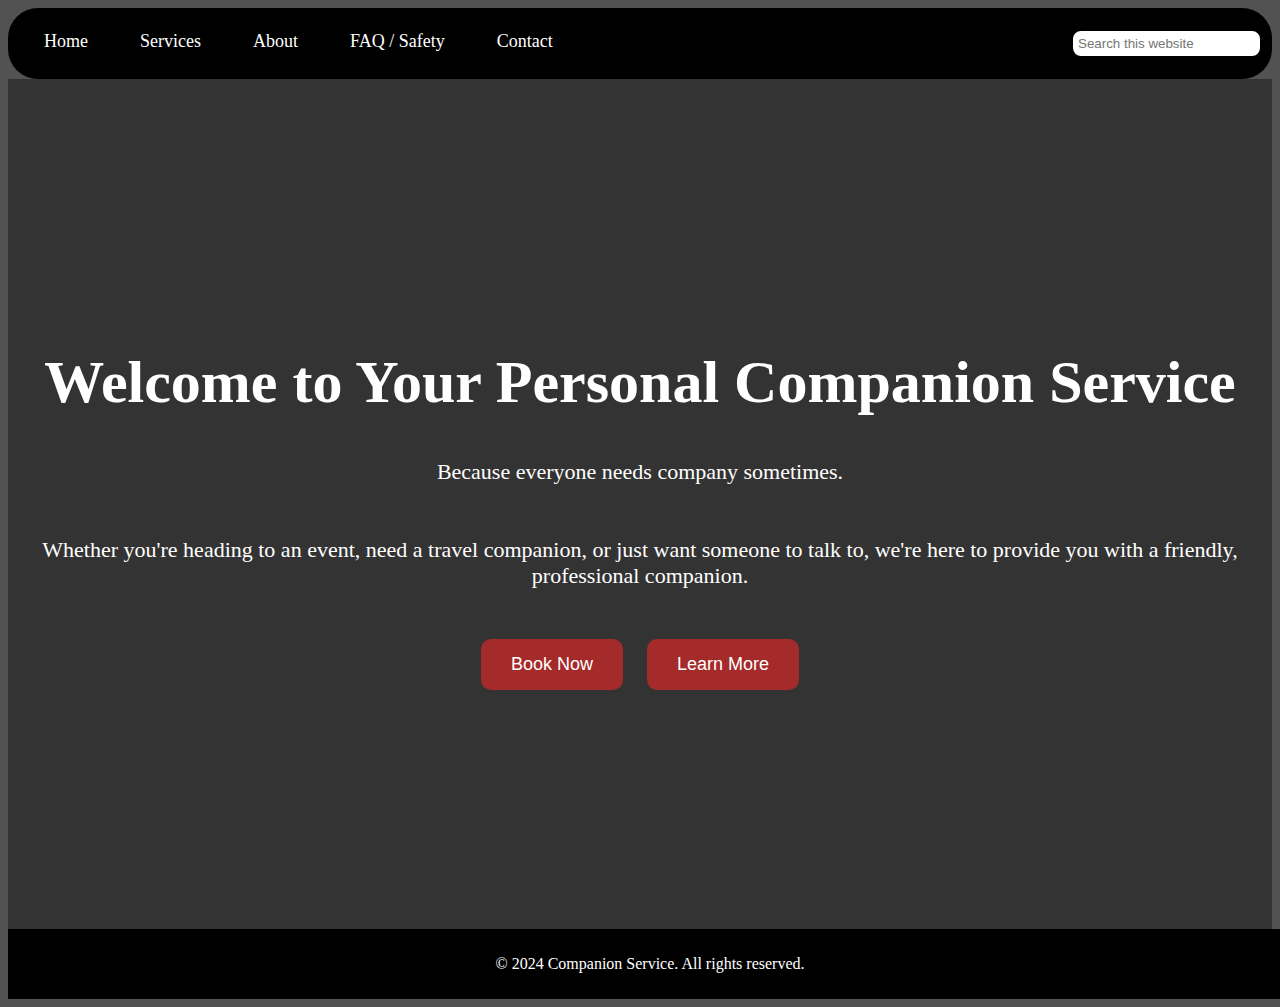
<file: index.html>
<!DOCTYPE html>
<html lang="en">

<head>
    <meta charset="UTF-8">
    <meta name="viewport" content="width=device-width, initial-scale=1.0">
    <title>Home - Companion Service</title>


    <link rel="stylesheet" href="https://zahidsiddiquee.github.io/companion-service/style.css">

</head>

<body class="body">
    <header>
        <nav class="navbar">
            <ul>
                <li><a href="index.html">Home</a></li>
                <li><a href="services.html">Services</a></li>
                <li><a href="about.html">About</a></li>
                <li><a href="faq.html">FAQ / Safety</a></li>
                <li><a href="contact.html">Contact</a></li>
                
                <div class="search">
                    <input type="text" id="search" name="search" placeholder="Search this website">
                </div>
            </ul>
        </nav>
    </header>

    <section class="hero">
        <h1>Welcome to Your Personal Companion Service</h1>
        <p>Because everyone needs company sometimes.</p>
        <p>Whether you're heading to an event, need a travel companion, or just want someone to talk to, we're here to provide you with a friendly, professional companion.</p>
        <div class="cta">
            <button onclick="location.href='booking.html';">Book Now</button>
            <button onclick="location.href='services.html';">Learn More</button>
        </div>
    </section>
    
   

    <footer>
        <p>&copy; 2024 Companion Service. All rights reserved.</p>
    </footer>
</body>

</html>
</file>
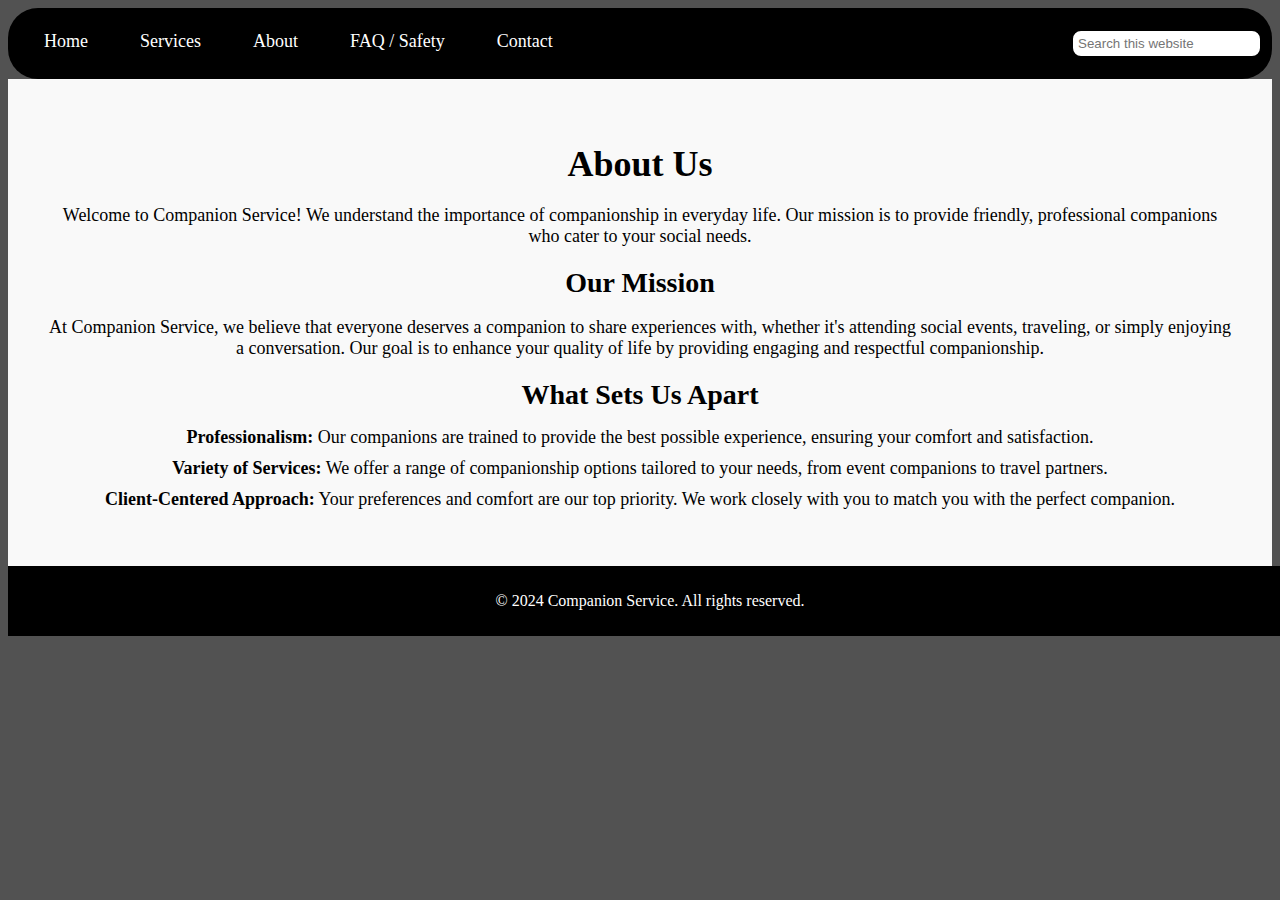
<file: about.html>
<!DOCTYPE html>
<html lang="en">

<head>
    <meta charset="UTF-8">
    <meta name="viewport" content="width=device-width, initial-scale=1.0">
    <title>About - Companion Service</title>
<link rel="stylesheet" href="https://zahidsiddiquee.github.io/companion-service/style.css">

</head>

<body>
    <header>
        <nav class="navbar">
            <ul>
                <li><a href="index.html">Home</a></li>
                <li><a href="services.html">Services</a></li>
                <li><a href="about.html">About</a></li>
                <li><a href="faq.html">FAQ / Safety</a></li>
                <li><a href="contact.html">Contact</a></li>
                
                <div class="search">
                    <input type="text" id="search" name="search" placeholder="Search this website">
                </div>
            </ul>
        </nav>
    </header>

    <section class="about">
        <h1>About Us</h1>
        <p>Welcome to Companion Service! We understand the importance of companionship in everyday life. Our mission is to provide friendly, professional companions who cater to your social needs.</p>
        
        <h2>Our Mission</h2>
        <p>At Companion Service, we believe that everyone deserves a companion to share experiences with, whether it's attending social events, traveling, or simply enjoying a conversation. Our goal is to enhance your quality of life by providing engaging and respectful companionship.</p>

        <h2>What Sets Us Apart</h2>
        <ul>
            <li><strong>Professionalism:</strong> Our companions are trained to provide the best possible experience, ensuring your comfort and satisfaction.</li>
            <li><strong>Variety of Services:</strong> We offer a range of companionship options tailored to your needs, from event companions to travel partners.</li>
            <li><strong>Client-Centered Approach:</strong> Your preferences and comfort are our top priority. We work closely with you to match you with the perfect companion.</li>
        </ul>
    </section>

    <footer>
        <p>&copy; 2024 Companion Service. All rights reserved.</p>
    </footer>
</body>

</html>
</file>
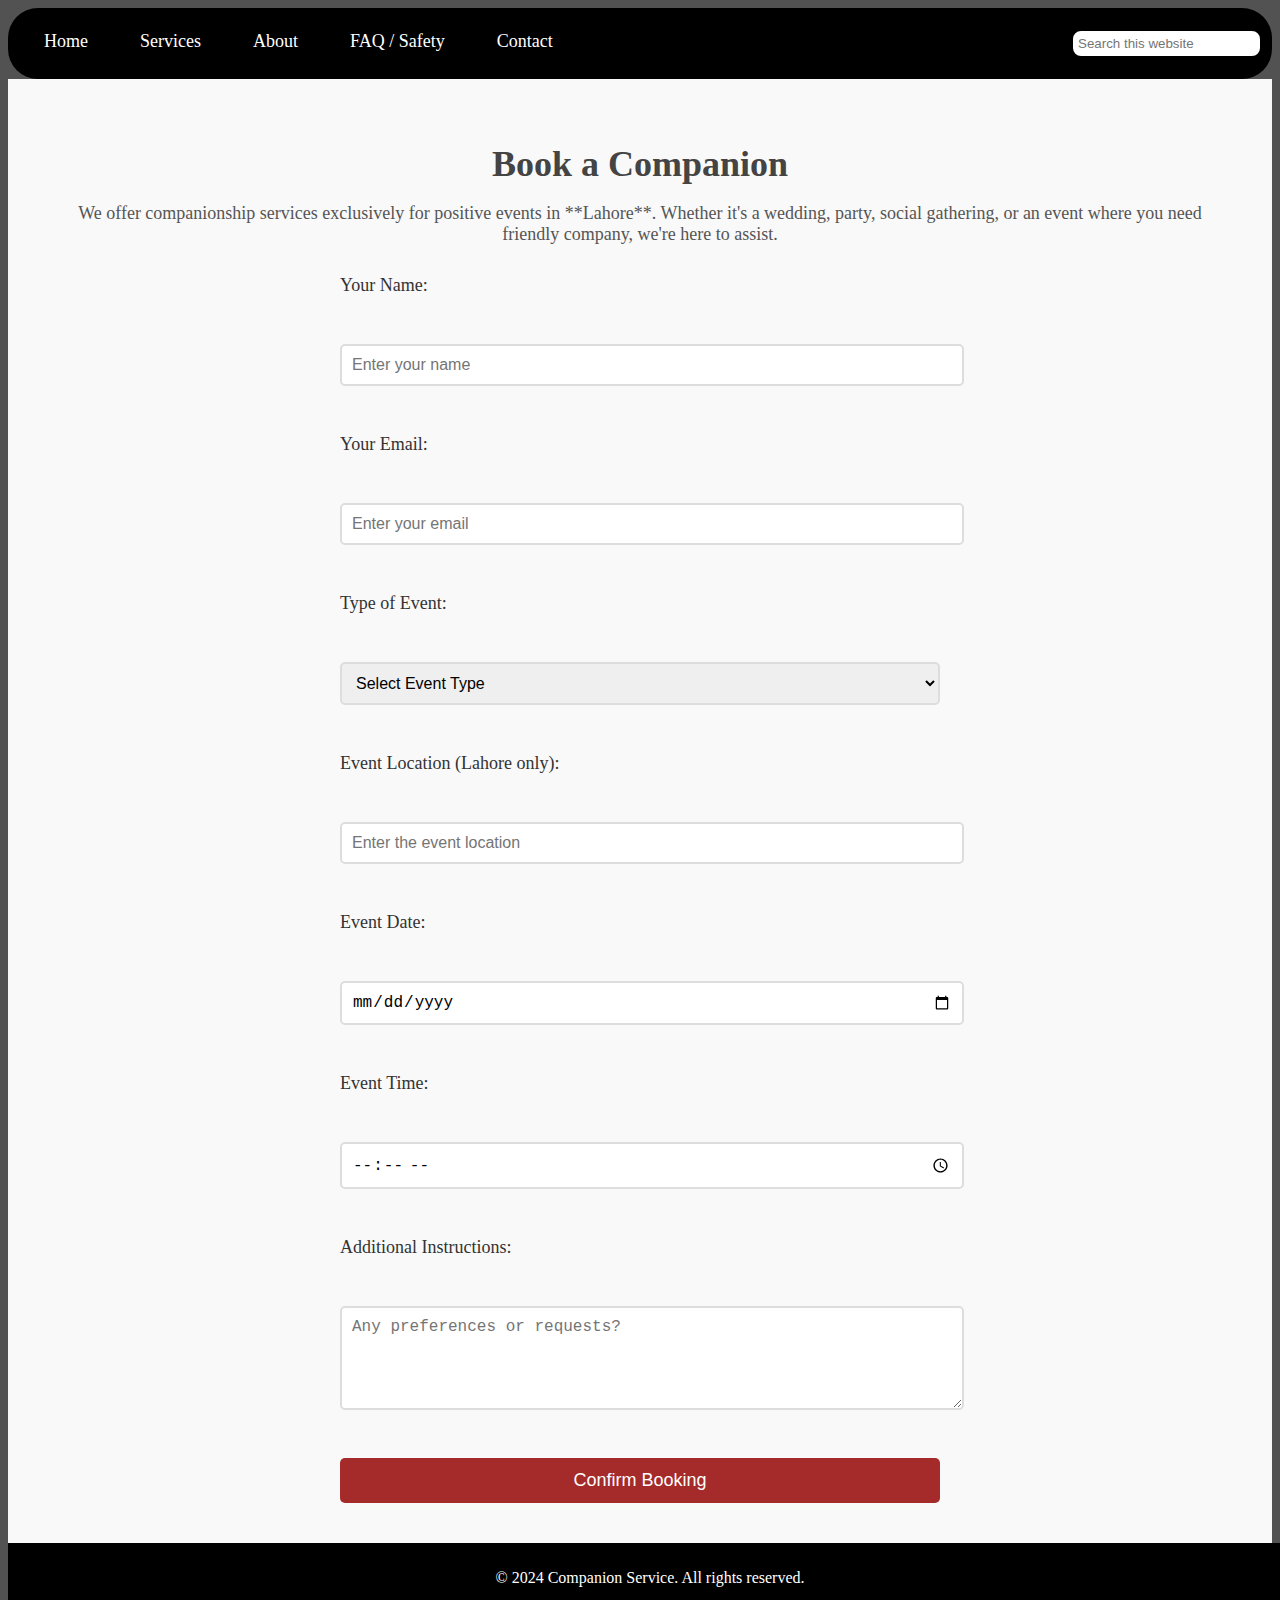
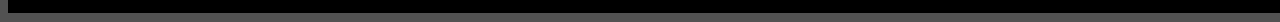
<file: booking.html>
<!DOCTYPE html>
<html lang="en">

<head>
    <meta charset="UTF-8">
    <meta name="viewport" content="width=device-width, initial-scale=1.0">
    <title>Book a Companion - Companion Service</title>
<link rel="stylesheet" href="https://zahidsiddiquee.github.io/companion-service/style.css">

</head>

<body>
    <header>
        <nav class="navbar">
            <ul>
                <li><a href="index.html">Home</a></li>
                <li><a href="services.html">Services</a></li>
                <li><a href="about.html">About</a></li>
                <li><a href="faq.html">FAQ / Safety</a></li>
                <li><a href="contact.html">Contact</a></li>
                <div class="search">
                    <input type="text" id="search" name="search" placeholder="Search this website">
                </div>
            </ul>
        </nav>
    </header>

    <section class="booking">
        <h1>Book a Companion</h1>
        <p>We offer companionship services exclusively for positive events in **Lahore**. Whether it's a wedding, party, social gathering, or an event where you need friendly company, we're here to assist.</p>
    
        <form action="#" method="post">
            <label for="name">Your Name:</label><br>
            <input type="text" id="name" name="name" placeholder="Enter your name" required><br>
    
            <label for="email">Your Email:</label><br>
            <input type="email" id="email" name="email" placeholder="Enter your email" required><br>
    
            <label for="event-type">Type of Event:</label><br>
            <select id="event-type" name="event-type" required>
                <option value="">Select Event Type</option>
                <option value="wedding">Wedding</option>
                <option value="party">Party</option>
                <option value="friends-gathering">Friends Gathering</option>
                <option value="corporate-event">Corporate Event</option>
            </select><br>
    
            <label for="location">Event Location (Lahore only):</label><br>
            <input type="text" id="location" name="location" placeholder="Enter the event location" required><br>
    
            <label for="date">Event Date:</label><br>
            <input type="date" id="date" name="date" required><br>
    
            <label for="time">Event Time:</label><br>
            <input type="time" id="time" name="time" required><br>
    
            <label for="message">Additional Instructions:</label><br>
            <textarea id="message" name="message" placeholder="Any preferences or requests?"></textarea><br>
    
            <button type="submit">Confirm Booking</button>
        </form>
    </section>
    
    <footer>
        <p>&copy; 2024 Companion Service. All rights reserved.</p>
    </footer>
</body>

</html>
</file>
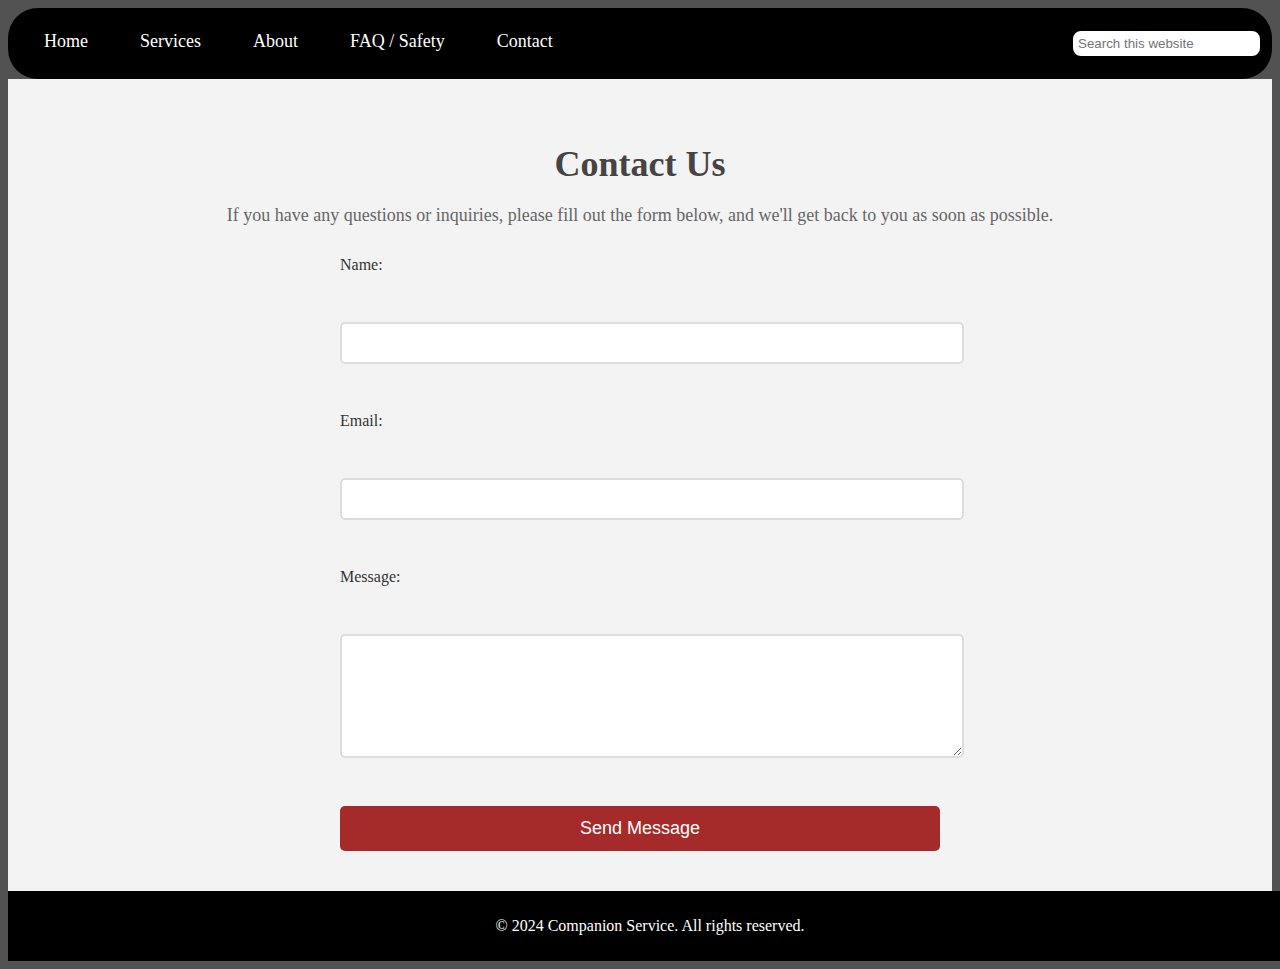
<file: contact.html>
<!DOCTYPE html>
<html lang="en">

<head>
    <meta charset="UTF-8">
    <meta name="viewport" content="width=device-width, initial-scale=1.0">
    <title>Contact Us - Companion Service</title>
<link rel="stylesheet" href="https://zahidsiddiquee.github.io/companion-service/style.css">

</head>

<body>
    <header>
        <nav class="navbar">
            <ul>
                <li><a href="index.html">Home</a></li>
                <li><a href="services.html">Services</a></li>
                <li><a href="about.html">About</a></li>
                <li><a href="faq.html">FAQ / Safety</a></li>
                <li><a href="contact.html">Contact</a></li>
                <div class="search">
                    <input type="text" id="search" name="search" placeholder="Search this website">
                </div>
            </ul>
        </nav>
    </header>

    <section class="contact">
        <h1>Contact Us</h1>
        <p>If you have any questions or inquiries, please fill out the form below, and we'll get back to you as soon as possible.</p>

        <form action="#" method="post">
            <label for="name">Name:</label><br>
            <input type="text" id="name" name="name" required><br>

            <label for="email">Email:</label><br>
            <input type="email" id="email" name="email" required><br>

            <label for="message">Message:</label><br>
            <textarea id="message" name="message" required></textarea><br>

            <button type="submit">Send Message</button>
        </form>
    </section>

    <footer>
        <p>&copy; 2024 Companion Service. All rights reserved.</p>
    </footer>
</body>

</html>
</file>
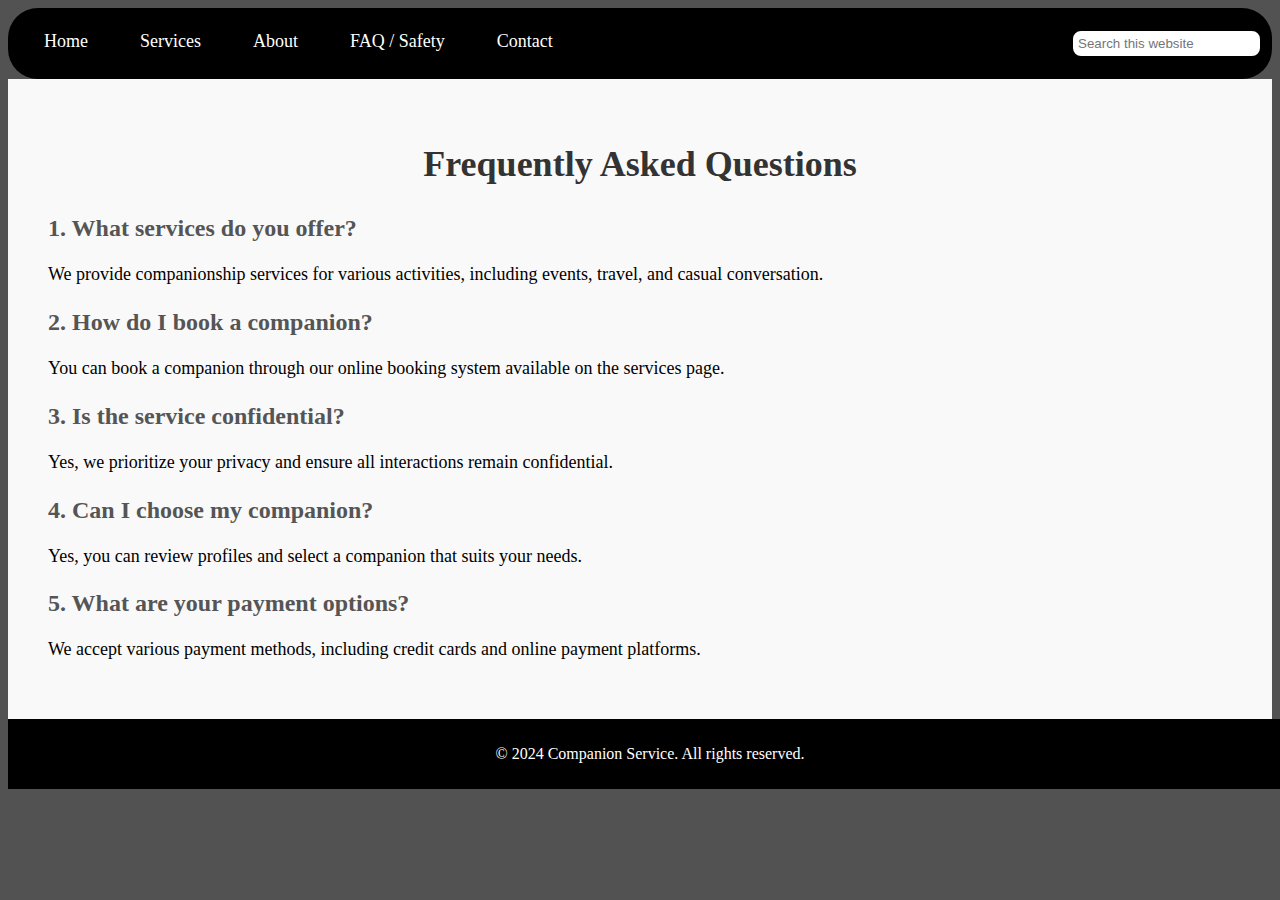
<file: faq.html>
<!DOCTYPE html>
<html lang="en">

<head>
    <meta charset="UTF-8">
    <meta name="viewport" content="width=device-width, initial-scale=1.0">
    <title>FAQ - Companion Service</title>
<link rel="stylesheet" href="https://zahidsiddiquee.github.io/companion-service/style.css">

</head>

<body>
    <header>
        <nav class="navbar">
            <ul>
                <li><a href="index.html">Home</a></li>
                <li><a href="services.html">Services</a></li>
                <li><a href="about.html">About</a></li>
                <li><a href="faq.html">FAQ / Safety</a></li>
                <li><a href="contact.html">Contact</a></li>
                <div class="search">
                    <input type="text" id="search" name="search" placeholder="Search this website">
                </div>
            </ul>
        </nav>
    </header>

    <section class="faq">
        <h1>Frequently Asked Questions</h1>
        
        <h2>1. What services do you offer?</h2>
        <p>We provide companionship services for various activities, including events, travel, and casual conversation.</p>
        
        <h2>2. How do I book a companion?</h2>
        <p>You can book a companion through our online booking system available on the services page.</p>
        
        <h2>3. Is the service confidential?</h2>
        <p>Yes, we prioritize your privacy and ensure all interactions remain confidential.</p>

        <h2>4. Can I choose my companion?</h2>
        <p>Yes, you can review profiles and select a companion that suits your needs.</p>
        
        <h2>5. What are your payment options?</h2>
        <p>We accept various payment methods, including credit cards and online payment platforms.</p>
    </section>

    <footer>
        <p>&copy; 2024 Companion Service. All rights reserved.</p>
    </footer>
</body>

</html>
</file>
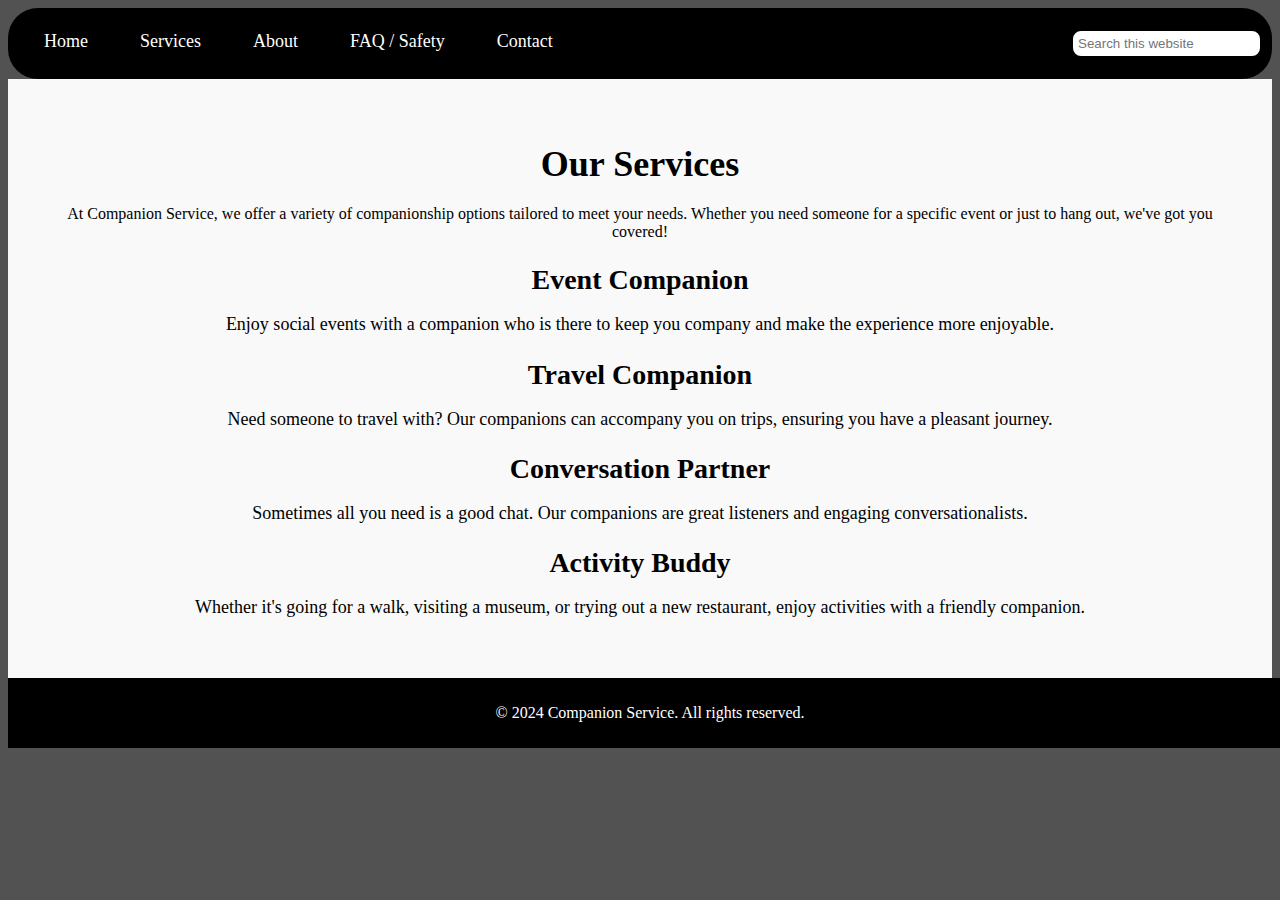
<file: services.html>
<!DOCTYPE html>
<html lang="en">

<head>
    <meta charset="UTF-8">
    <meta name="viewport" content="width=device-width, initial-scale=1.0">
    <title>Services - Companion Service</title>
   <link rel="stylesheet" href="https://zahidsiddiquee.github.io/companion-service/style.css">


    
</head>

<body class="body">
    <header>
        <nav class="navbar">
            <ul>
                <li><a href="index.html">Home</a></li>
                <li><a href="services.html">Services</a></li>
                <li><a href="about.html">About</a></li>
                <li><a href="faq.html">FAQ / Safety</a></li>
                <li><a href="contact.html">Contact</a></li>
                
                <div class="search">
                    <input type="text" id="search" name="search" placeholder="Search this website">
                </div>
            </ul>
        </nav>
    </header>

    <section class="services">
        <h1>Our Services</h1>
        <p>At Companion Service, we offer a variety of companionship options tailored to meet your needs. Whether you need someone for a specific event or just to hang out, we've got you covered!</p>
        
        <ul class="service-list">
            <li>
                <h2>Event Companion</h2>
                <p>Enjoy social events with a companion who is there to keep you company and make the experience more enjoyable.</p>
            </li>
            <li>
                <h2>Travel Companion</h2>
                <p>Need someone to travel with? Our companions can accompany you on trips, ensuring you have a pleasant journey.</p>
            </li>
            <li>
                <h2>Conversation Partner</h2>
                <p>Sometimes all you need is a good chat. Our companions are great listeners and engaging conversationalists.</p>
            </li>
            <li>
                <h2>Activity Buddy</h2>
                <p>Whether it's going for a walk, visiting a museum, or trying out a new restaurant, enjoy activities with a friendly companion.</p>
            </li>
        </ul>
    </section>

    <footer>
        <p>&copy; 2024 Companion Service. All rights reserved.</p>
    </footer>
</body>

</html>
</file>
